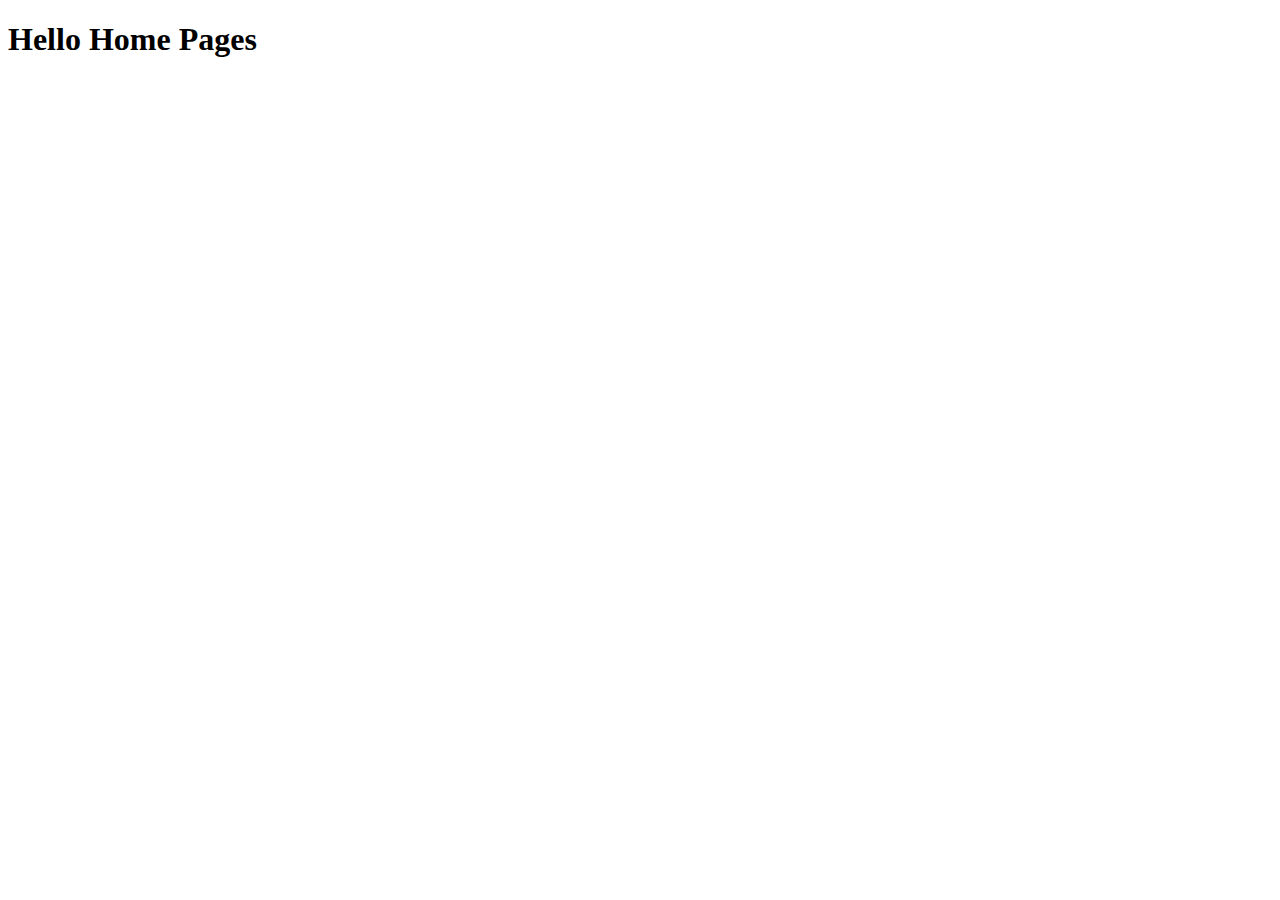
<file: Home.html>
<!DOCTYPE html>
<html lang="en">
<head>
  <meta charset="UTF-8">
  <meta name="viewport" content="width=device-width, initial-scale=1.0">
  <title>Home</title>
</head>
<body>
  <h1>Hello Home Pages</h1>
</body>
</html>
</file>
